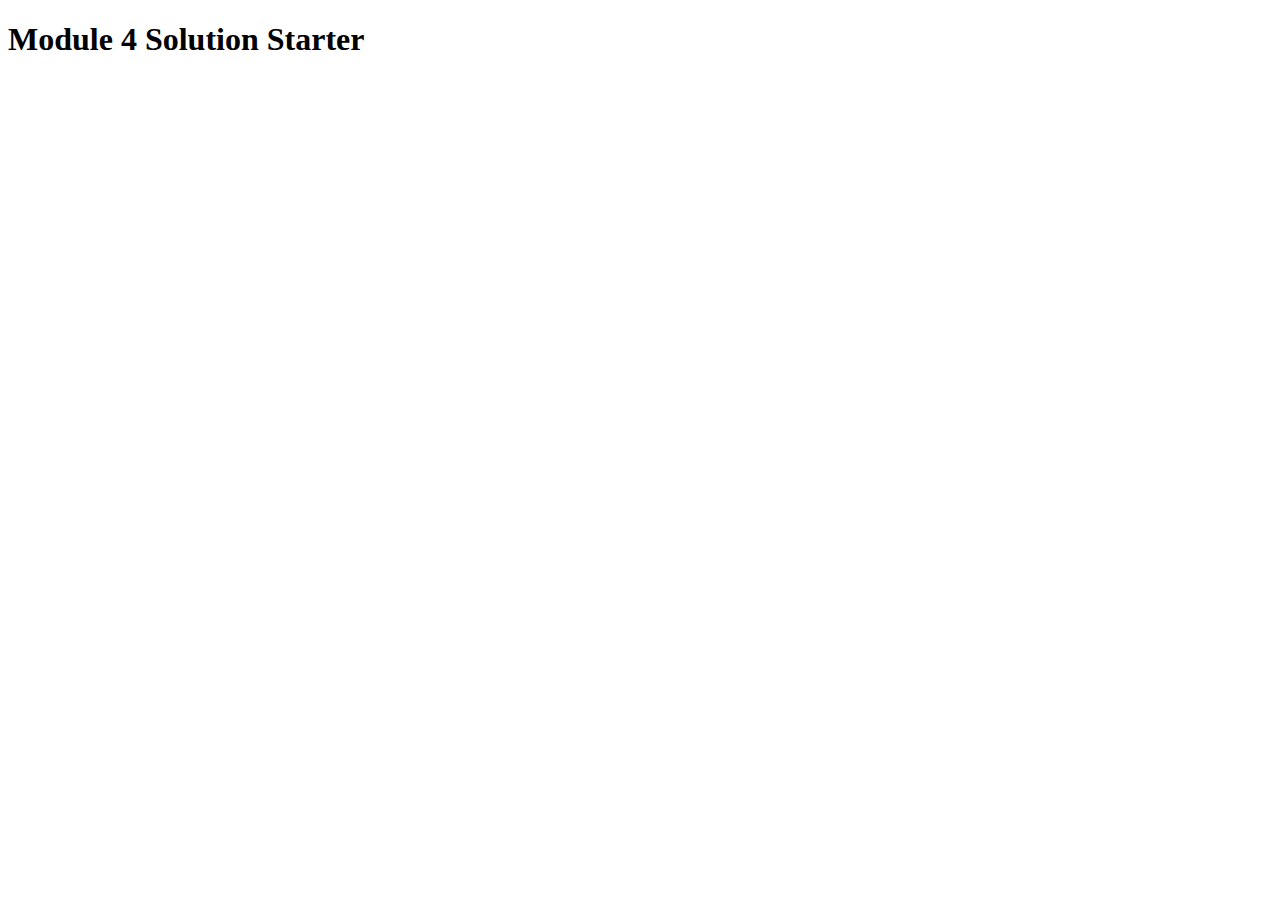
<file: module4-solution/index.html>
<!DOCTYPE html>
<html>
<head>
  <meta charset="utf-8">
  <title>Module 4 Solution Starter</title>
  <script src="SpeakHello.js"></script>
  <script src="SpeakGoodBye.js"></script>
  <script src="script.js"></script>
</head>
<body>
  <h1>Module 4 Solution Starter</h1>
</body>
</html>
</file>
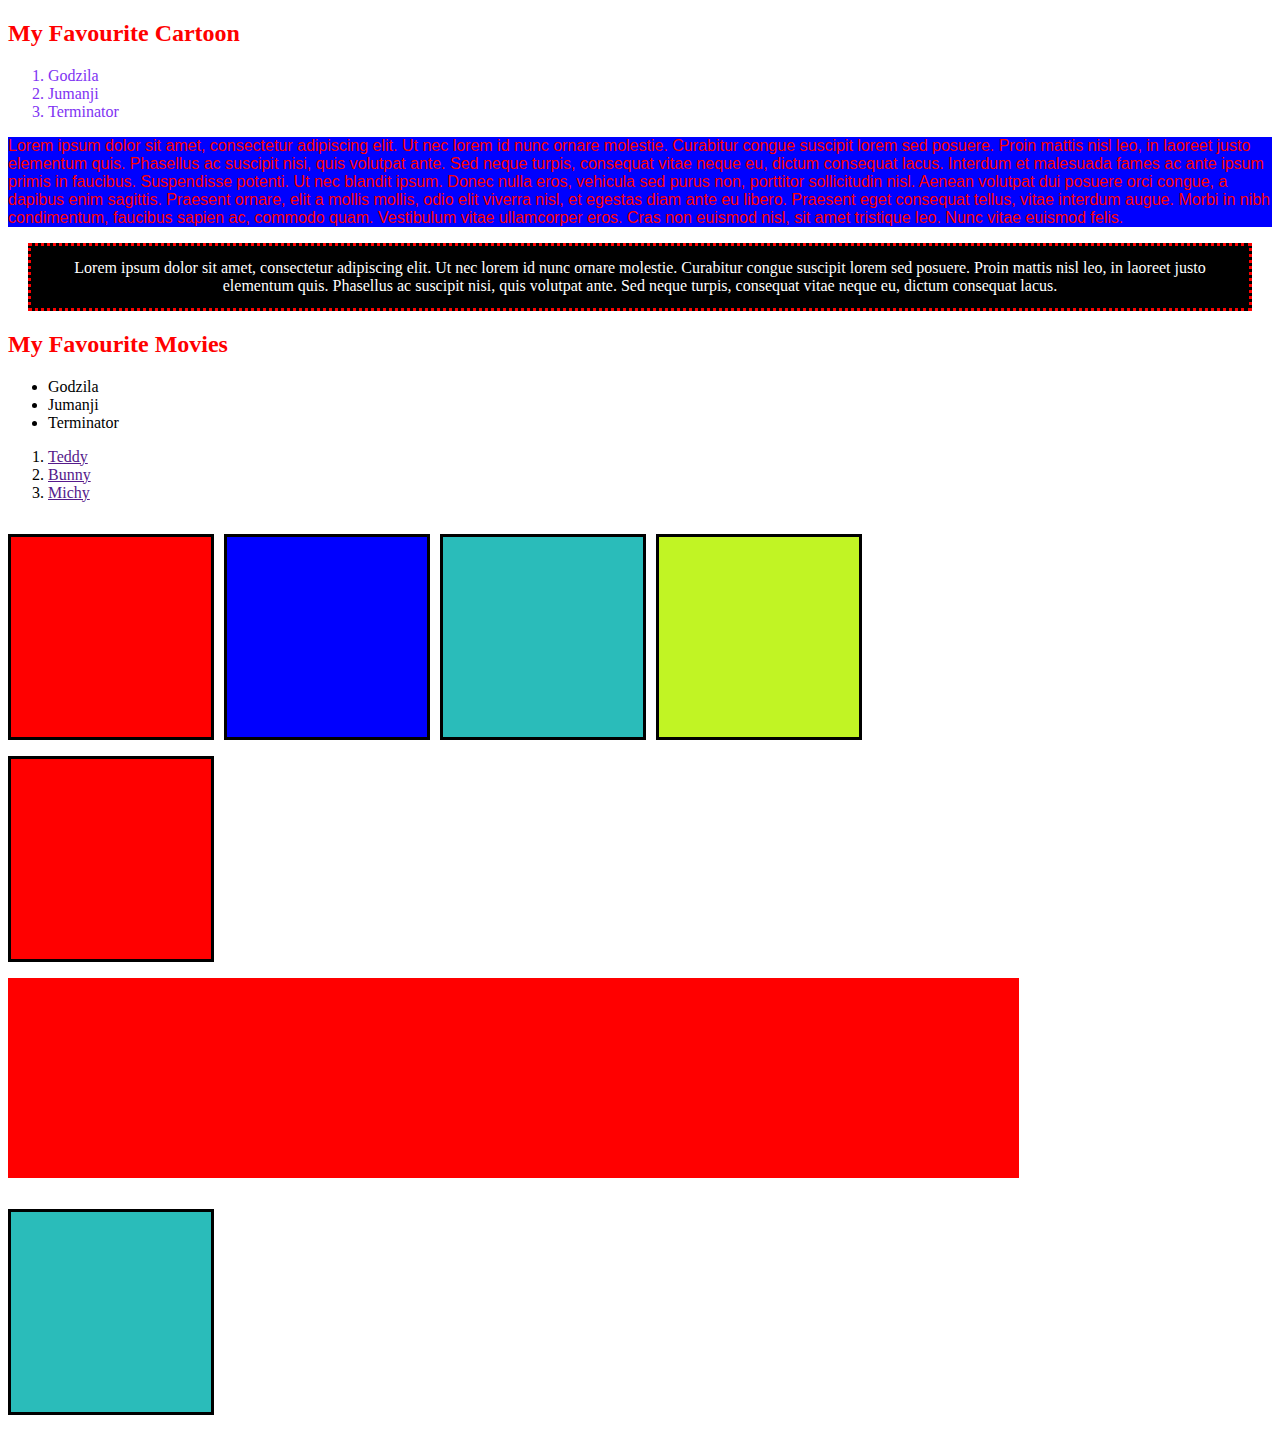
<file: module2-solution/My website practice.html>
<!DOCTYPE html>
<html>
<head>
	<title>My Web</title>
</head>

<link rel="stylesheet" type="text/css" href="My website practice.css">
<body>

<div id="skills">
	<h2>My Favourite Cartoon</h2>
	<ol>
		<li>Godzila</li>
		<li>Jumanji</li>
		<li>Terminator</li>

	</ol>
</div>

<p id="quote">
	Lorem ipsum dolor sit amet, consectetur adipiscing elit. Ut nec lorem id nunc ornare molestie. Curabitur congue suscipit lorem sed posuere. Proin mattis nisl leo, in laoreet justo elementum quis. Phasellus ac suscipit nisi, quis volutpat ante. Sed neque turpis, consequat vitae neque eu, dictum consequat lacus. Interdum et malesuada fames ac ante ipsum primis in faucibus. Suspendisse potenti. Ut nec blandit ipsum. Donec nulla eros, vehicula sed purus non, porttitor sollicitudin nisl. Aenean volutpat dui posuere orci congue, a dapibus enim sagittis. Praesent ornare, elit a mollis mollis, odio elit viverra nisl, et egestas diam ante eu libero. Praesent eget consequat tellus, vitae interdum augue. Morbi in nibh condimentum, faucibus sapien ac, commodo quam. Vestibulum vitae ullamcorper eros. Cras non euismod nisl, sit amet tristique leo. Nunc vitae euismod felis.
</p>

<p id="lorem" align="center">
	Lorem ipsum dolor sit amet, consectetur adipiscing elit. Ut nec lorem id nunc ornare molestie. Curabitur congue suscipit lorem sed posuere. Proin mattis nisl leo, in laoreet justo elementum quis. Phasellus ac suscipit nisi, quis volutpat ante. Sed neque turpis, consequat vitae neque eu, dictum consequat lacus.
</p>

<div>
	<h2>My Favourite Movies</h2>
	<ul>
		<li>Godzila</li>
		<li>Jumanji</li>
		<li>Terminator</li>
	</ul>

</div>

<div>
	
	<ol>
<li><a href="">Teddy</a></li>
<li><a href="">Bunny</a></li>
<li><a href="">Michy</a></li>
</ol>


</div>

<div>

<p id="div1"></p>
<p id="div2"></p>
<p id="div3"></p>
<p id="div4"></p>

<p id="div5"></p>


</div>

<div>
	
<p id="div6"></p>

</div>

<div>

<p id="div7"></p>

</div>

</body>
</html>
</file>
<file: module2-solution/My website practice.css>
/*div{

	background-color: red;
	color: white;

	border: 2px;
	padding: 13px 13px 13px 13px;
	margin: 10px 20px;
}*/

#quote{
	font-family: "arial";
	font-size: 12 pt;
	background-color: blue;
	color: red;
}

#skills ol li{

	color: #8033F3;
}

h2 + p {

	background: grey;
	color: black;
}

#lorem{

	background-color: black;
	color: white;

	border: 3px dotted red;
	padding: 13px 13px 13px 13px;
	margin: 10px 20px;

}

#container{

	background-color: #F39A1C;
	border: 3px solid black;
	border border-radius: 5px;
}

#centered{

	background: #6CF965;
	width: 50%;
	text-align: center;
}

img{

	border: 3px solid black;
	padding: 13px 13px 13px 13px;
	margin: 10px 20px;
	float: left;
}

a:hover{

	background-color: black;
	color: white;
}

h2{

	color: red;
}

p{
	color: blue;
}

#box{

	
	border: 2px solid red;
	width: 50px,
	height: 50px;
}

#div1{

	background-color: red;
	border: 3px solid black;
	width: 200px;
	height: 200px;
	float: left;
	margin-right: 10px;
}

#div2{

	background-color: blue;
	border: 3px solid black;
	width: 200px;
	height: 200px;
	float: left;
	margin-right: 10px;
}

#div3{

	background-color: #2ABCBA;
	border: 3px solid black;
	width: 200px;
	height: 200px;
	float: left;
	margin-right: 10px;
}

#div4{

	background-color: #C1F424;
	border: 3px solid black;
	width: 200px;
	height: 200px;
	float: left;
	margin-right: 10px;

}

#div5{

	background-color: red;
	border: 3px solid black;
	width: 200px;
	height: 200px;
	clear: both;
	margin-right: 10px;
	
	animation-name: anime;
	animation-duration: 4s;
	animation-delay: 2s;
	position: relative;
}

@keyframes anime{

	0% {background-color: red; left: 0px; top: 0px;}
	25% {background-color: yellow; left: 300px; top: 0px;}
	50% {background-color: blue; left: 300px; top: 300px;}
	75% {background-color: green; left: 0px; top: 300px;}
	100% {background-color: red; left: 0px; top: 0px;}
}

#div5:hover{

	transform: translate(20px, 20px);
	
}

body{
/*
	background-image: linear-gradient(to right top, #051937, #004d7a, #008793, #00bf72, #a8eb12);
*/
}

#div6{

	background-color: red;
	margin-bottom: 15px;
	width: 200px;
	height: 200px;
}

@media (min-width: 1200px) {

	#div6{

		width: 80%;
	}
}

#div7{

	background-color: #2ABCBA;
	border: 3px solid black;
	width: 200px;
	height: 200px;
	float: left;
	margin-right: 10px;
}
</file>
